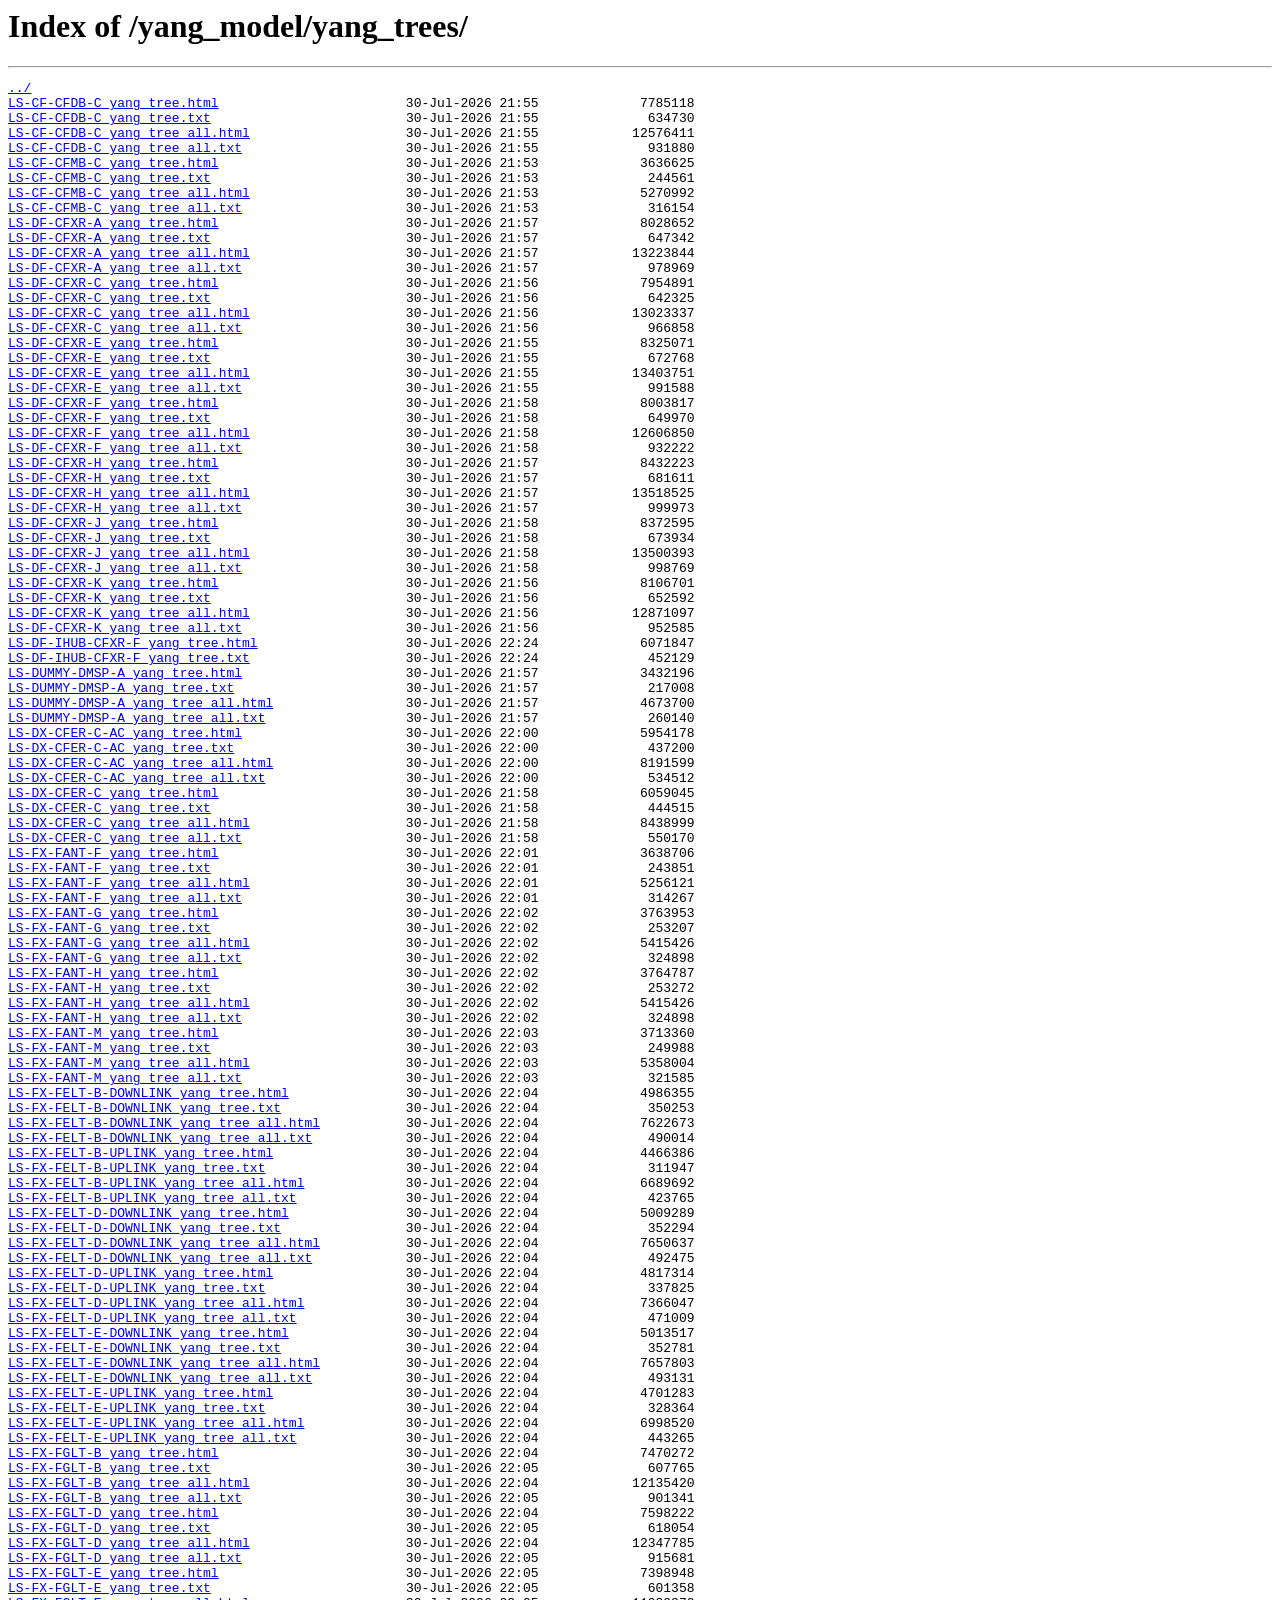
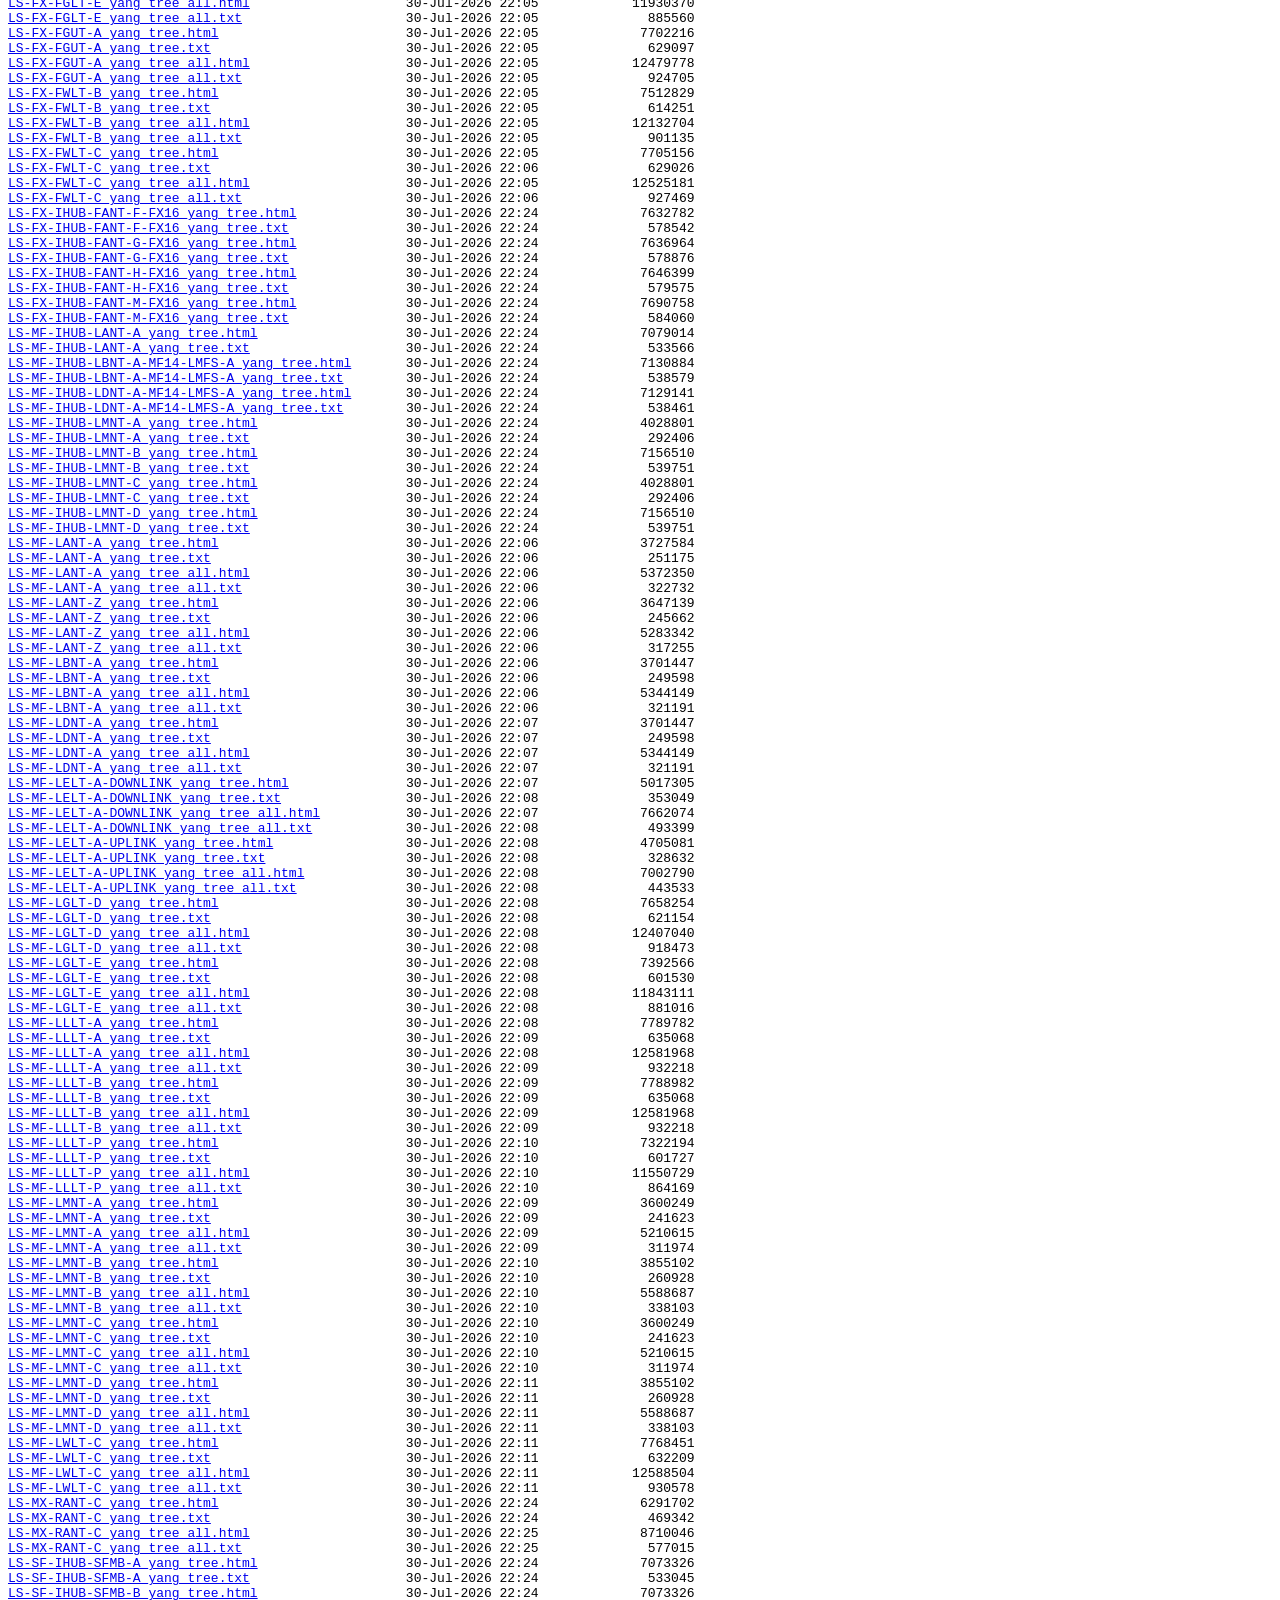
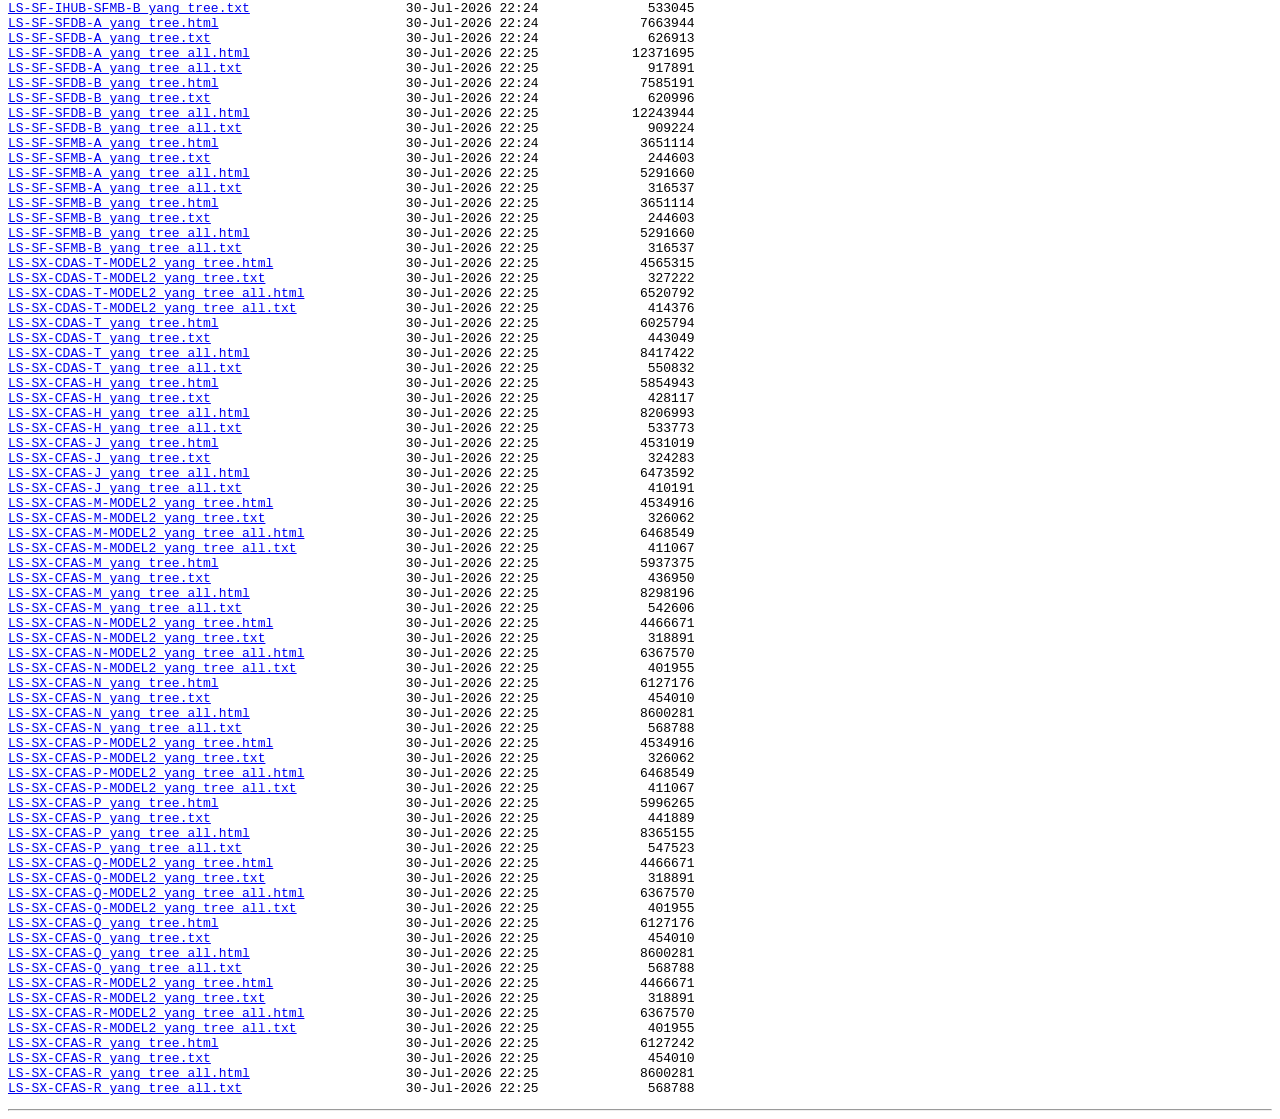
<file: .superpowers/yang_trees_index.html>
<html>
<head><title>Index of /yang_model/yang_trees/</title></head>
<body>
<h1>Index of /yang_model/yang_trees/</h1><hr><pre><a href="../">../</a>
<a href="LS-CF-CFDB-C_yang_tree.html">LS-CF-CFDB-C_yang_tree.html</a>                        30-Jul-2026 21:55             7785118
<a href="LS-CF-CFDB-C_yang_tree.txt">LS-CF-CFDB-C_yang_tree.txt</a>                         30-Jul-2026 21:55              634730
<a href="LS-CF-CFDB-C_yang_tree_all.html">LS-CF-CFDB-C_yang_tree_all.html</a>                    30-Jul-2026 21:55            12576411
<a href="LS-CF-CFDB-C_yang_tree_all.txt">LS-CF-CFDB-C_yang_tree_all.txt</a>                     30-Jul-2026 21:55              931880
<a href="LS-CF-CFMB-C_yang_tree.html">LS-CF-CFMB-C_yang_tree.html</a>                        30-Jul-2026 21:53             3636625
<a href="LS-CF-CFMB-C_yang_tree.txt">LS-CF-CFMB-C_yang_tree.txt</a>                         30-Jul-2026 21:53              244561
<a href="LS-CF-CFMB-C_yang_tree_all.html">LS-CF-CFMB-C_yang_tree_all.html</a>                    30-Jul-2026 21:53             5270992
<a href="LS-CF-CFMB-C_yang_tree_all.txt">LS-CF-CFMB-C_yang_tree_all.txt</a>                     30-Jul-2026 21:53              316154
<a href="LS-DF-CFXR-A_yang_tree.html">LS-DF-CFXR-A_yang_tree.html</a>                        30-Jul-2026 21:57             8028652
<a href="LS-DF-CFXR-A_yang_tree.txt">LS-DF-CFXR-A_yang_tree.txt</a>                         30-Jul-2026 21:57              647342
<a href="LS-DF-CFXR-A_yang_tree_all.html">LS-DF-CFXR-A_yang_tree_all.html</a>                    30-Jul-2026 21:57            13223844
<a href="LS-DF-CFXR-A_yang_tree_all.txt">LS-DF-CFXR-A_yang_tree_all.txt</a>                     30-Jul-2026 21:57              978969
<a href="LS-DF-CFXR-C_yang_tree.html">LS-DF-CFXR-C_yang_tree.html</a>                        30-Jul-2026 21:56             7954891
<a href="LS-DF-CFXR-C_yang_tree.txt">LS-DF-CFXR-C_yang_tree.txt</a>                         30-Jul-2026 21:56              642325
<a href="LS-DF-CFXR-C_yang_tree_all.html">LS-DF-CFXR-C_yang_tree_all.html</a>                    30-Jul-2026 21:56            13023337
<a href="LS-DF-CFXR-C_yang_tree_all.txt">LS-DF-CFXR-C_yang_tree_all.txt</a>                     30-Jul-2026 21:56              966858
<a href="LS-DF-CFXR-E_yang_tree.html">LS-DF-CFXR-E_yang_tree.html</a>                        30-Jul-2026 21:55             8325071
<a href="LS-DF-CFXR-E_yang_tree.txt">LS-DF-CFXR-E_yang_tree.txt</a>                         30-Jul-2026 21:55              672768
<a href="LS-DF-CFXR-E_yang_tree_all.html">LS-DF-CFXR-E_yang_tree_all.html</a>                    30-Jul-2026 21:55            13403751
<a href="LS-DF-CFXR-E_yang_tree_all.txt">LS-DF-CFXR-E_yang_tree_all.txt</a>                     30-Jul-2026 21:55              991588
<a href="LS-DF-CFXR-F_yang_tree.html">LS-DF-CFXR-F_yang_tree.html</a>                        30-Jul-2026 21:58             8003817
<a href="LS-DF-CFXR-F_yang_tree.txt">LS-DF-CFXR-F_yang_tree.txt</a>                         30-Jul-2026 21:58              649970
<a href="LS-DF-CFXR-F_yang_tree_all.html">LS-DF-CFXR-F_yang_tree_all.html</a>                    30-Jul-2026 21:58            12606850
<a href="LS-DF-CFXR-F_yang_tree_all.txt">LS-DF-CFXR-F_yang_tree_all.txt</a>                     30-Jul-2026 21:58              932222
<a href="LS-DF-CFXR-H_yang_tree.html">LS-DF-CFXR-H_yang_tree.html</a>                        30-Jul-2026 21:57             8432223
<a href="LS-DF-CFXR-H_yang_tree.txt">LS-DF-CFXR-H_yang_tree.txt</a>                         30-Jul-2026 21:57              681611
<a href="LS-DF-CFXR-H_yang_tree_all.html">LS-DF-CFXR-H_yang_tree_all.html</a>                    30-Jul-2026 21:57            13518525
<a href="LS-DF-CFXR-H_yang_tree_all.txt">LS-DF-CFXR-H_yang_tree_all.txt</a>                     30-Jul-2026 21:57              999973
<a href="LS-DF-CFXR-J_yang_tree.html">LS-DF-CFXR-J_yang_tree.html</a>                        30-Jul-2026 21:58             8372595
<a href="LS-DF-CFXR-J_yang_tree.txt">LS-DF-CFXR-J_yang_tree.txt</a>                         30-Jul-2026 21:58              673934
<a href="LS-DF-CFXR-J_yang_tree_all.html">LS-DF-CFXR-J_yang_tree_all.html</a>                    30-Jul-2026 21:58            13500393
<a href="LS-DF-CFXR-J_yang_tree_all.txt">LS-DF-CFXR-J_yang_tree_all.txt</a>                     30-Jul-2026 21:58              998769
<a href="LS-DF-CFXR-K_yang_tree.html">LS-DF-CFXR-K_yang_tree.html</a>                        30-Jul-2026 21:56             8106701
<a href="LS-DF-CFXR-K_yang_tree.txt">LS-DF-CFXR-K_yang_tree.txt</a>                         30-Jul-2026 21:56              652592
<a href="LS-DF-CFXR-K_yang_tree_all.html">LS-DF-CFXR-K_yang_tree_all.html</a>                    30-Jul-2026 21:56            12871097
<a href="LS-DF-CFXR-K_yang_tree_all.txt">LS-DF-CFXR-K_yang_tree_all.txt</a>                     30-Jul-2026 21:56              952585
<a href="LS-DF-IHUB-CFXR-F_yang_tree.html">LS-DF-IHUB-CFXR-F_yang_tree.html</a>                   30-Jul-2026 22:24             6071847
<a href="LS-DF-IHUB-CFXR-F_yang_tree.txt">LS-DF-IHUB-CFXR-F_yang_tree.txt</a>                    30-Jul-2026 22:24              452129
<a href="LS-DUMMY-DMSP-A_yang_tree.html">LS-DUMMY-DMSP-A_yang_tree.html</a>                     30-Jul-2026 21:57             3432196
<a href="LS-DUMMY-DMSP-A_yang_tree.txt">LS-DUMMY-DMSP-A_yang_tree.txt</a>                      30-Jul-2026 21:57              217008
<a href="LS-DUMMY-DMSP-A_yang_tree_all.html">LS-DUMMY-DMSP-A_yang_tree_all.html</a>                 30-Jul-2026 21:57             4673700
<a href="LS-DUMMY-DMSP-A_yang_tree_all.txt">LS-DUMMY-DMSP-A_yang_tree_all.txt</a>                  30-Jul-2026 21:57              260140
<a href="LS-DX-CFER-C-AC_yang_tree.html">LS-DX-CFER-C-AC_yang_tree.html</a>                     30-Jul-2026 22:00             5954178
<a href="LS-DX-CFER-C-AC_yang_tree.txt">LS-DX-CFER-C-AC_yang_tree.txt</a>                      30-Jul-2026 22:00              437200
<a href="LS-DX-CFER-C-AC_yang_tree_all.html">LS-DX-CFER-C-AC_yang_tree_all.html</a>                 30-Jul-2026 22:00             8191599
<a href="LS-DX-CFER-C-AC_yang_tree_all.txt">LS-DX-CFER-C-AC_yang_tree_all.txt</a>                  30-Jul-2026 22:00              534512
<a href="LS-DX-CFER-C_yang_tree.html">LS-DX-CFER-C_yang_tree.html</a>                        30-Jul-2026 21:58             6059045
<a href="LS-DX-CFER-C_yang_tree.txt">LS-DX-CFER-C_yang_tree.txt</a>                         30-Jul-2026 21:58              444515
<a href="LS-DX-CFER-C_yang_tree_all.html">LS-DX-CFER-C_yang_tree_all.html</a>                    30-Jul-2026 21:58             8438999
<a href="LS-DX-CFER-C_yang_tree_all.txt">LS-DX-CFER-C_yang_tree_all.txt</a>                     30-Jul-2026 21:58              550170
<a href="LS-FX-FANT-F_yang_tree.html">LS-FX-FANT-F_yang_tree.html</a>                        30-Jul-2026 22:01             3638706
<a href="LS-FX-FANT-F_yang_tree.txt">LS-FX-FANT-F_yang_tree.txt</a>                         30-Jul-2026 22:01              243851
<a href="LS-FX-FANT-F_yang_tree_all.html">LS-FX-FANT-F_yang_tree_all.html</a>                    30-Jul-2026 22:01             5256121
<a href="LS-FX-FANT-F_yang_tree_all.txt">LS-FX-FANT-F_yang_tree_all.txt</a>                     30-Jul-2026 22:01              314267
<a href="LS-FX-FANT-G_yang_tree.html">LS-FX-FANT-G_yang_tree.html</a>                        30-Jul-2026 22:02             3763953
<a href="LS-FX-FANT-G_yang_tree.txt">LS-FX-FANT-G_yang_tree.txt</a>                         30-Jul-2026 22:02              253207
<a href="LS-FX-FANT-G_yang_tree_all.html">LS-FX-FANT-G_yang_tree_all.html</a>                    30-Jul-2026 22:02             5415426
<a href="LS-FX-FANT-G_yang_tree_all.txt">LS-FX-FANT-G_yang_tree_all.txt</a>                     30-Jul-2026 22:02              324898
<a href="LS-FX-FANT-H_yang_tree.html">LS-FX-FANT-H_yang_tree.html</a>                        30-Jul-2026 22:02             3764787
<a href="LS-FX-FANT-H_yang_tree.txt">LS-FX-FANT-H_yang_tree.txt</a>                         30-Jul-2026 22:02              253272
<a href="LS-FX-FANT-H_yang_tree_all.html">LS-FX-FANT-H_yang_tree_all.html</a>                    30-Jul-2026 22:02             5415426
<a href="LS-FX-FANT-H_yang_tree_all.txt">LS-FX-FANT-H_yang_tree_all.txt</a>                     30-Jul-2026 22:02              324898
<a href="LS-FX-FANT-M_yang_tree.html">LS-FX-FANT-M_yang_tree.html</a>                        30-Jul-2026 22:03             3713360
<a href="LS-FX-FANT-M_yang_tree.txt">LS-FX-FANT-M_yang_tree.txt</a>                         30-Jul-2026 22:03              249988
<a href="LS-FX-FANT-M_yang_tree_all.html">LS-FX-FANT-M_yang_tree_all.html</a>                    30-Jul-2026 22:03             5358004
<a href="LS-FX-FANT-M_yang_tree_all.txt">LS-FX-FANT-M_yang_tree_all.txt</a>                     30-Jul-2026 22:03              321585
<a href="LS-FX-FELT-B-DOWNLINK_yang_tree.html">LS-FX-FELT-B-DOWNLINK_yang_tree.html</a>               30-Jul-2026 22:04             4986355
<a href="LS-FX-FELT-B-DOWNLINK_yang_tree.txt">LS-FX-FELT-B-DOWNLINK_yang_tree.txt</a>                30-Jul-2026 22:04              350253
<a href="LS-FX-FELT-B-DOWNLINK_yang_tree_all.html">LS-FX-FELT-B-DOWNLINK_yang_tree_all.html</a>           30-Jul-2026 22:04             7622673
<a href="LS-FX-FELT-B-DOWNLINK_yang_tree_all.txt">LS-FX-FELT-B-DOWNLINK_yang_tree_all.txt</a>            30-Jul-2026 22:04              490014
<a href="LS-FX-FELT-B-UPLINK_yang_tree.html">LS-FX-FELT-B-UPLINK_yang_tree.html</a>                 30-Jul-2026 22:04             4466386
<a href="LS-FX-FELT-B-UPLINK_yang_tree.txt">LS-FX-FELT-B-UPLINK_yang_tree.txt</a>                  30-Jul-2026 22:04              311947
<a href="LS-FX-FELT-B-UPLINK_yang_tree_all.html">LS-FX-FELT-B-UPLINK_yang_tree_all.html</a>             30-Jul-2026 22:04             6689692
<a href="LS-FX-FELT-B-UPLINK_yang_tree_all.txt">LS-FX-FELT-B-UPLINK_yang_tree_all.txt</a>              30-Jul-2026 22:04              423765
<a href="LS-FX-FELT-D-DOWNLINK_yang_tree.html">LS-FX-FELT-D-DOWNLINK_yang_tree.html</a>               30-Jul-2026 22:04             5009289
<a href="LS-FX-FELT-D-DOWNLINK_yang_tree.txt">LS-FX-FELT-D-DOWNLINK_yang_tree.txt</a>                30-Jul-2026 22:04              352294
<a href="LS-FX-FELT-D-DOWNLINK_yang_tree_all.html">LS-FX-FELT-D-DOWNLINK_yang_tree_all.html</a>           30-Jul-2026 22:04             7650637
<a href="LS-FX-FELT-D-DOWNLINK_yang_tree_all.txt">LS-FX-FELT-D-DOWNLINK_yang_tree_all.txt</a>            30-Jul-2026 22:04              492475
<a href="LS-FX-FELT-D-UPLINK_yang_tree.html">LS-FX-FELT-D-UPLINK_yang_tree.html</a>                 30-Jul-2026 22:04             4817314
<a href="LS-FX-FELT-D-UPLINK_yang_tree.txt">LS-FX-FELT-D-UPLINK_yang_tree.txt</a>                  30-Jul-2026 22:04              337825
<a href="LS-FX-FELT-D-UPLINK_yang_tree_all.html">LS-FX-FELT-D-UPLINK_yang_tree_all.html</a>             30-Jul-2026 22:04             7366047
<a href="LS-FX-FELT-D-UPLINK_yang_tree_all.txt">LS-FX-FELT-D-UPLINK_yang_tree_all.txt</a>              30-Jul-2026 22:04              471009
<a href="LS-FX-FELT-E-DOWNLINK_yang_tree.html">LS-FX-FELT-E-DOWNLINK_yang_tree.html</a>               30-Jul-2026 22:04             5013517
<a href="LS-FX-FELT-E-DOWNLINK_yang_tree.txt">LS-FX-FELT-E-DOWNLINK_yang_tree.txt</a>                30-Jul-2026 22:04              352781
<a href="LS-FX-FELT-E-DOWNLINK_yang_tree_all.html">LS-FX-FELT-E-DOWNLINK_yang_tree_all.html</a>           30-Jul-2026 22:04             7657803
<a href="LS-FX-FELT-E-DOWNLINK_yang_tree_all.txt">LS-FX-FELT-E-DOWNLINK_yang_tree_all.txt</a>            30-Jul-2026 22:04              493131
<a href="LS-FX-FELT-E-UPLINK_yang_tree.html">LS-FX-FELT-E-UPLINK_yang_tree.html</a>                 30-Jul-2026 22:04             4701283
<a href="LS-FX-FELT-E-UPLINK_yang_tree.txt">LS-FX-FELT-E-UPLINK_yang_tree.txt</a>                  30-Jul-2026 22:04              328364
<a href="LS-FX-FELT-E-UPLINK_yang_tree_all.html">LS-FX-FELT-E-UPLINK_yang_tree_all.html</a>             30-Jul-2026 22:04             6998520
<a href="LS-FX-FELT-E-UPLINK_yang_tree_all.txt">LS-FX-FELT-E-UPLINK_yang_tree_all.txt</a>              30-Jul-2026 22:04              443265
<a href="LS-FX-FGLT-B_yang_tree.html">LS-FX-FGLT-B_yang_tree.html</a>                        30-Jul-2026 22:04             7470272
<a href="LS-FX-FGLT-B_yang_tree.txt">LS-FX-FGLT-B_yang_tree.txt</a>                         30-Jul-2026 22:05              607765
<a href="LS-FX-FGLT-B_yang_tree_all.html">LS-FX-FGLT-B_yang_tree_all.html</a>                    30-Jul-2026 22:04            12135420
<a href="LS-FX-FGLT-B_yang_tree_all.txt">LS-FX-FGLT-B_yang_tree_all.txt</a>                     30-Jul-2026 22:05              901341
<a href="LS-FX-FGLT-D_yang_tree.html">LS-FX-FGLT-D_yang_tree.html</a>                        30-Jul-2026 22:04             7598222
<a href="LS-FX-FGLT-D_yang_tree.txt">LS-FX-FGLT-D_yang_tree.txt</a>                         30-Jul-2026 22:05              618054
<a href="LS-FX-FGLT-D_yang_tree_all.html">LS-FX-FGLT-D_yang_tree_all.html</a>                    30-Jul-2026 22:04            12347785
<a href="LS-FX-FGLT-D_yang_tree_all.txt">LS-FX-FGLT-D_yang_tree_all.txt</a>                     30-Jul-2026 22:05              915681
<a href="LS-FX-FGLT-E_yang_tree.html">LS-FX-FGLT-E_yang_tree.html</a>                        30-Jul-2026 22:05             7398948
<a href="LS-FX-FGLT-E_yang_tree.txt">LS-FX-FGLT-E_yang_tree.txt</a>                         30-Jul-2026 22:05              601358
<a href="LS-FX-FGLT-E_yang_tree_all.html">LS-FX-FGLT-E_yang_tree_all.html</a>                    30-Jul-2026 22:05            11930370
<a href="LS-FX-FGLT-E_yang_tree_all.txt">LS-FX-FGLT-E_yang_tree_all.txt</a>                     30-Jul-2026 22:05              885560
<a href="LS-FX-FGUT-A_yang_tree.html">LS-FX-FGUT-A_yang_tree.html</a>                        30-Jul-2026 22:05             7702216
<a href="LS-FX-FGUT-A_yang_tree.txt">LS-FX-FGUT-A_yang_tree.txt</a>                         30-Jul-2026 22:05              629097
<a href="LS-FX-FGUT-A_yang_tree_all.html">LS-FX-FGUT-A_yang_tree_all.html</a>                    30-Jul-2026 22:05            12479778
<a href="LS-FX-FGUT-A_yang_tree_all.txt">LS-FX-FGUT-A_yang_tree_all.txt</a>                     30-Jul-2026 22:05              924705
<a href="LS-FX-FWLT-B_yang_tree.html">LS-FX-FWLT-B_yang_tree.html</a>                        30-Jul-2026 22:05             7512829
<a href="LS-FX-FWLT-B_yang_tree.txt">LS-FX-FWLT-B_yang_tree.txt</a>                         30-Jul-2026 22:05              614251
<a href="LS-FX-FWLT-B_yang_tree_all.html">LS-FX-FWLT-B_yang_tree_all.html</a>                    30-Jul-2026 22:05            12132704
<a href="LS-FX-FWLT-B_yang_tree_all.txt">LS-FX-FWLT-B_yang_tree_all.txt</a>                     30-Jul-2026 22:05              901135
<a href="LS-FX-FWLT-C_yang_tree.html">LS-FX-FWLT-C_yang_tree.html</a>                        30-Jul-2026 22:05             7705156
<a href="LS-FX-FWLT-C_yang_tree.txt">LS-FX-FWLT-C_yang_tree.txt</a>                         30-Jul-2026 22:06              629026
<a href="LS-FX-FWLT-C_yang_tree_all.html">LS-FX-FWLT-C_yang_tree_all.html</a>                    30-Jul-2026 22:05            12525181
<a href="LS-FX-FWLT-C_yang_tree_all.txt">LS-FX-FWLT-C_yang_tree_all.txt</a>                     30-Jul-2026 22:06              927469
<a href="LS-FX-IHUB-FANT-F-FX16_yang_tree.html">LS-FX-IHUB-FANT-F-FX16_yang_tree.html</a>              30-Jul-2026 22:24             7632782
<a href="LS-FX-IHUB-FANT-F-FX16_yang_tree.txt">LS-FX-IHUB-FANT-F-FX16_yang_tree.txt</a>               30-Jul-2026 22:24              578542
<a href="LS-FX-IHUB-FANT-G-FX16_yang_tree.html">LS-FX-IHUB-FANT-G-FX16_yang_tree.html</a>              30-Jul-2026 22:24             7636964
<a href="LS-FX-IHUB-FANT-G-FX16_yang_tree.txt">LS-FX-IHUB-FANT-G-FX16_yang_tree.txt</a>               30-Jul-2026 22:24              578876
<a href="LS-FX-IHUB-FANT-H-FX16_yang_tree.html">LS-FX-IHUB-FANT-H-FX16_yang_tree.html</a>              30-Jul-2026 22:24             7646399
<a href="LS-FX-IHUB-FANT-H-FX16_yang_tree.txt">LS-FX-IHUB-FANT-H-FX16_yang_tree.txt</a>               30-Jul-2026 22:24              579575
<a href="LS-FX-IHUB-FANT-M-FX16_yang_tree.html">LS-FX-IHUB-FANT-M-FX16_yang_tree.html</a>              30-Jul-2026 22:24             7690758
<a href="LS-FX-IHUB-FANT-M-FX16_yang_tree.txt">LS-FX-IHUB-FANT-M-FX16_yang_tree.txt</a>               30-Jul-2026 22:24              584060
<a href="LS-MF-IHUB-LANT-A_yang_tree.html">LS-MF-IHUB-LANT-A_yang_tree.html</a>                   30-Jul-2026 22:24             7079014
<a href="LS-MF-IHUB-LANT-A_yang_tree.txt">LS-MF-IHUB-LANT-A_yang_tree.txt</a>                    30-Jul-2026 22:24              533566
<a href="LS-MF-IHUB-LBNT-A-MF14-LMFS-A_yang_tree.html">LS-MF-IHUB-LBNT-A-MF14-LMFS-A_yang_tree.html</a>       30-Jul-2026 22:24             7130884
<a href="LS-MF-IHUB-LBNT-A-MF14-LMFS-A_yang_tree.txt">LS-MF-IHUB-LBNT-A-MF14-LMFS-A_yang_tree.txt</a>        30-Jul-2026 22:24              538579
<a href="LS-MF-IHUB-LDNT-A-MF14-LMFS-A_yang_tree.html">LS-MF-IHUB-LDNT-A-MF14-LMFS-A_yang_tree.html</a>       30-Jul-2026 22:24             7129141
<a href="LS-MF-IHUB-LDNT-A-MF14-LMFS-A_yang_tree.txt">LS-MF-IHUB-LDNT-A-MF14-LMFS-A_yang_tree.txt</a>        30-Jul-2026 22:24              538461
<a href="LS-MF-IHUB-LMNT-A_yang_tree.html">LS-MF-IHUB-LMNT-A_yang_tree.html</a>                   30-Jul-2026 22:24             4028801
<a href="LS-MF-IHUB-LMNT-A_yang_tree.txt">LS-MF-IHUB-LMNT-A_yang_tree.txt</a>                    30-Jul-2026 22:24              292406
<a href="LS-MF-IHUB-LMNT-B_yang_tree.html">LS-MF-IHUB-LMNT-B_yang_tree.html</a>                   30-Jul-2026 22:24             7156510
<a href="LS-MF-IHUB-LMNT-B_yang_tree.txt">LS-MF-IHUB-LMNT-B_yang_tree.txt</a>                    30-Jul-2026 22:24              539751
<a href="LS-MF-IHUB-LMNT-C_yang_tree.html">LS-MF-IHUB-LMNT-C_yang_tree.html</a>                   30-Jul-2026 22:24             4028801
<a href="LS-MF-IHUB-LMNT-C_yang_tree.txt">LS-MF-IHUB-LMNT-C_yang_tree.txt</a>                    30-Jul-2026 22:24              292406
<a href="LS-MF-IHUB-LMNT-D_yang_tree.html">LS-MF-IHUB-LMNT-D_yang_tree.html</a>                   30-Jul-2026 22:24             7156510
<a href="LS-MF-IHUB-LMNT-D_yang_tree.txt">LS-MF-IHUB-LMNT-D_yang_tree.txt</a>                    30-Jul-2026 22:24              539751
<a href="LS-MF-LANT-A_yang_tree.html">LS-MF-LANT-A_yang_tree.html</a>                        30-Jul-2026 22:06             3727584
<a href="LS-MF-LANT-A_yang_tree.txt">LS-MF-LANT-A_yang_tree.txt</a>                         30-Jul-2026 22:06              251175
<a href="LS-MF-LANT-A_yang_tree_all.html">LS-MF-LANT-A_yang_tree_all.html</a>                    30-Jul-2026 22:06             5372350
<a href="LS-MF-LANT-A_yang_tree_all.txt">LS-MF-LANT-A_yang_tree_all.txt</a>                     30-Jul-2026 22:06              322732
<a href="LS-MF-LANT-Z_yang_tree.html">LS-MF-LANT-Z_yang_tree.html</a>                        30-Jul-2026 22:06             3647139
<a href="LS-MF-LANT-Z_yang_tree.txt">LS-MF-LANT-Z_yang_tree.txt</a>                         30-Jul-2026 22:06              245662
<a href="LS-MF-LANT-Z_yang_tree_all.html">LS-MF-LANT-Z_yang_tree_all.html</a>                    30-Jul-2026 22:06             5283342
<a href="LS-MF-LANT-Z_yang_tree_all.txt">LS-MF-LANT-Z_yang_tree_all.txt</a>                     30-Jul-2026 22:06              317255
<a href="LS-MF-LBNT-A_yang_tree.html">LS-MF-LBNT-A_yang_tree.html</a>                        30-Jul-2026 22:06             3701447
<a href="LS-MF-LBNT-A_yang_tree.txt">LS-MF-LBNT-A_yang_tree.txt</a>                         30-Jul-2026 22:06              249598
<a href="LS-MF-LBNT-A_yang_tree_all.html">LS-MF-LBNT-A_yang_tree_all.html</a>                    30-Jul-2026 22:06             5344149
<a href="LS-MF-LBNT-A_yang_tree_all.txt">LS-MF-LBNT-A_yang_tree_all.txt</a>                     30-Jul-2026 22:06              321191
<a href="LS-MF-LDNT-A_yang_tree.html">LS-MF-LDNT-A_yang_tree.html</a>                        30-Jul-2026 22:07             3701447
<a href="LS-MF-LDNT-A_yang_tree.txt">LS-MF-LDNT-A_yang_tree.txt</a>                         30-Jul-2026 22:07              249598
<a href="LS-MF-LDNT-A_yang_tree_all.html">LS-MF-LDNT-A_yang_tree_all.html</a>                    30-Jul-2026 22:07             5344149
<a href="LS-MF-LDNT-A_yang_tree_all.txt">LS-MF-LDNT-A_yang_tree_all.txt</a>                     30-Jul-2026 22:07              321191
<a href="LS-MF-LELT-A-DOWNLINK_yang_tree.html">LS-MF-LELT-A-DOWNLINK_yang_tree.html</a>               30-Jul-2026 22:07             5017305
<a href="LS-MF-LELT-A-DOWNLINK_yang_tree.txt">LS-MF-LELT-A-DOWNLINK_yang_tree.txt</a>                30-Jul-2026 22:08              353049
<a href="LS-MF-LELT-A-DOWNLINK_yang_tree_all.html">LS-MF-LELT-A-DOWNLINK_yang_tree_all.html</a>           30-Jul-2026 22:07             7662074
<a href="LS-MF-LELT-A-DOWNLINK_yang_tree_all.txt">LS-MF-LELT-A-DOWNLINK_yang_tree_all.txt</a>            30-Jul-2026 22:08              493399
<a href="LS-MF-LELT-A-UPLINK_yang_tree.html">LS-MF-LELT-A-UPLINK_yang_tree.html</a>                 30-Jul-2026 22:08             4705081
<a href="LS-MF-LELT-A-UPLINK_yang_tree.txt">LS-MF-LELT-A-UPLINK_yang_tree.txt</a>                  30-Jul-2026 22:08              328632
<a href="LS-MF-LELT-A-UPLINK_yang_tree_all.html">LS-MF-LELT-A-UPLINK_yang_tree_all.html</a>             30-Jul-2026 22:08             7002790
<a href="LS-MF-LELT-A-UPLINK_yang_tree_all.txt">LS-MF-LELT-A-UPLINK_yang_tree_all.txt</a>              30-Jul-2026 22:08              443533
<a href="LS-MF-LGLT-D_yang_tree.html">LS-MF-LGLT-D_yang_tree.html</a>                        30-Jul-2026 22:08             7658254
<a href="LS-MF-LGLT-D_yang_tree.txt">LS-MF-LGLT-D_yang_tree.txt</a>                         30-Jul-2026 22:08              621154
<a href="LS-MF-LGLT-D_yang_tree_all.html">LS-MF-LGLT-D_yang_tree_all.html</a>                    30-Jul-2026 22:08            12407040
<a href="LS-MF-LGLT-D_yang_tree_all.txt">LS-MF-LGLT-D_yang_tree_all.txt</a>                     30-Jul-2026 22:08              918473
<a href="LS-MF-LGLT-E_yang_tree.html">LS-MF-LGLT-E_yang_tree.html</a>                        30-Jul-2026 22:08             7392566
<a href="LS-MF-LGLT-E_yang_tree.txt">LS-MF-LGLT-E_yang_tree.txt</a>                         30-Jul-2026 22:08              601530
<a href="LS-MF-LGLT-E_yang_tree_all.html">LS-MF-LGLT-E_yang_tree_all.html</a>                    30-Jul-2026 22:08            11843111
<a href="LS-MF-LGLT-E_yang_tree_all.txt">LS-MF-LGLT-E_yang_tree_all.txt</a>                     30-Jul-2026 22:08              881016
<a href="LS-MF-LLLT-A_yang_tree.html">LS-MF-LLLT-A_yang_tree.html</a>                        30-Jul-2026 22:08             7789782
<a href="LS-MF-LLLT-A_yang_tree.txt">LS-MF-LLLT-A_yang_tree.txt</a>                         30-Jul-2026 22:09              635068
<a href="LS-MF-LLLT-A_yang_tree_all.html">LS-MF-LLLT-A_yang_tree_all.html</a>                    30-Jul-2026 22:08            12581968
<a href="LS-MF-LLLT-A_yang_tree_all.txt">LS-MF-LLLT-A_yang_tree_all.txt</a>                     30-Jul-2026 22:09              932218
<a href="LS-MF-LLLT-B_yang_tree.html">LS-MF-LLLT-B_yang_tree.html</a>                        30-Jul-2026 22:09             7788982
<a href="LS-MF-LLLT-B_yang_tree.txt">LS-MF-LLLT-B_yang_tree.txt</a>                         30-Jul-2026 22:09              635068
<a href="LS-MF-LLLT-B_yang_tree_all.html">LS-MF-LLLT-B_yang_tree_all.html</a>                    30-Jul-2026 22:09            12581968
<a href="LS-MF-LLLT-B_yang_tree_all.txt">LS-MF-LLLT-B_yang_tree_all.txt</a>                     30-Jul-2026 22:09              932218
<a href="LS-MF-LLLT-P_yang_tree.html">LS-MF-LLLT-P_yang_tree.html</a>                        30-Jul-2026 22:10             7322194
<a href="LS-MF-LLLT-P_yang_tree.txt">LS-MF-LLLT-P_yang_tree.txt</a>                         30-Jul-2026 22:10              601727
<a href="LS-MF-LLLT-P_yang_tree_all.html">LS-MF-LLLT-P_yang_tree_all.html</a>                    30-Jul-2026 22:10            11550729
<a href="LS-MF-LLLT-P_yang_tree_all.txt">LS-MF-LLLT-P_yang_tree_all.txt</a>                     30-Jul-2026 22:10              864169
<a href="LS-MF-LMNT-A_yang_tree.html">LS-MF-LMNT-A_yang_tree.html</a>                        30-Jul-2026 22:09             3600249
<a href="LS-MF-LMNT-A_yang_tree.txt">LS-MF-LMNT-A_yang_tree.txt</a>                         30-Jul-2026 22:09              241623
<a href="LS-MF-LMNT-A_yang_tree_all.html">LS-MF-LMNT-A_yang_tree_all.html</a>                    30-Jul-2026 22:09             5210615
<a href="LS-MF-LMNT-A_yang_tree_all.txt">LS-MF-LMNT-A_yang_tree_all.txt</a>                     30-Jul-2026 22:09              311974
<a href="LS-MF-LMNT-B_yang_tree.html">LS-MF-LMNT-B_yang_tree.html</a>                        30-Jul-2026 22:10             3855102
<a href="LS-MF-LMNT-B_yang_tree.txt">LS-MF-LMNT-B_yang_tree.txt</a>                         30-Jul-2026 22:10              260928
<a href="LS-MF-LMNT-B_yang_tree_all.html">LS-MF-LMNT-B_yang_tree_all.html</a>                    30-Jul-2026 22:10             5588687
<a href="LS-MF-LMNT-B_yang_tree_all.txt">LS-MF-LMNT-B_yang_tree_all.txt</a>                     30-Jul-2026 22:10              338103
<a href="LS-MF-LMNT-C_yang_tree.html">LS-MF-LMNT-C_yang_tree.html</a>                        30-Jul-2026 22:10             3600249
<a href="LS-MF-LMNT-C_yang_tree.txt">LS-MF-LMNT-C_yang_tree.txt</a>                         30-Jul-2026 22:10              241623
<a href="LS-MF-LMNT-C_yang_tree_all.html">LS-MF-LMNT-C_yang_tree_all.html</a>                    30-Jul-2026 22:10             5210615
<a href="LS-MF-LMNT-C_yang_tree_all.txt">LS-MF-LMNT-C_yang_tree_all.txt</a>                     30-Jul-2026 22:10              311974
<a href="LS-MF-LMNT-D_yang_tree.html">LS-MF-LMNT-D_yang_tree.html</a>                        30-Jul-2026 22:11             3855102
<a href="LS-MF-LMNT-D_yang_tree.txt">LS-MF-LMNT-D_yang_tree.txt</a>                         30-Jul-2026 22:11              260928
<a href="LS-MF-LMNT-D_yang_tree_all.html">LS-MF-LMNT-D_yang_tree_all.html</a>                    30-Jul-2026 22:11             5588687
<a href="LS-MF-LMNT-D_yang_tree_all.txt">LS-MF-LMNT-D_yang_tree_all.txt</a>                     30-Jul-2026 22:11              338103
<a href="LS-MF-LWLT-C_yang_tree.html">LS-MF-LWLT-C_yang_tree.html</a>                        30-Jul-2026 22:11             7768451
<a href="LS-MF-LWLT-C_yang_tree.txt">LS-MF-LWLT-C_yang_tree.txt</a>                         30-Jul-2026 22:11              632209
<a href="LS-MF-LWLT-C_yang_tree_all.html">LS-MF-LWLT-C_yang_tree_all.html</a>                    30-Jul-2026 22:11            12588504
<a href="LS-MF-LWLT-C_yang_tree_all.txt">LS-MF-LWLT-C_yang_tree_all.txt</a>                     30-Jul-2026 22:11              930578
<a href="LS-MX-RANT-C_yang_tree.html">LS-MX-RANT-C_yang_tree.html</a>                        30-Jul-2026 22:24             6291702
<a href="LS-MX-RANT-C_yang_tree.txt">LS-MX-RANT-C_yang_tree.txt</a>                         30-Jul-2026 22:24              469342
<a href="LS-MX-RANT-C_yang_tree_all.html">LS-MX-RANT-C_yang_tree_all.html</a>                    30-Jul-2026 22:25             8710046
<a href="LS-MX-RANT-C_yang_tree_all.txt">LS-MX-RANT-C_yang_tree_all.txt</a>                     30-Jul-2026 22:25              577015
<a href="LS-SF-IHUB-SFMB-A_yang_tree.html">LS-SF-IHUB-SFMB-A_yang_tree.html</a>                   30-Jul-2026 22:24             7073326
<a href="LS-SF-IHUB-SFMB-A_yang_tree.txt">LS-SF-IHUB-SFMB-A_yang_tree.txt</a>                    30-Jul-2026 22:24              533045
<a href="LS-SF-IHUB-SFMB-B_yang_tree.html">LS-SF-IHUB-SFMB-B_yang_tree.html</a>                   30-Jul-2026 22:24             7073326
<a href="LS-SF-IHUB-SFMB-B_yang_tree.txt">LS-SF-IHUB-SFMB-B_yang_tree.txt</a>                    30-Jul-2026 22:24              533045
<a href="LS-SF-SFDB-A_yang_tree.html">LS-SF-SFDB-A_yang_tree.html</a>                        30-Jul-2026 22:24             7663944
<a href="LS-SF-SFDB-A_yang_tree.txt">LS-SF-SFDB-A_yang_tree.txt</a>                         30-Jul-2026 22:24              626913
<a href="LS-SF-SFDB-A_yang_tree_all.html">LS-SF-SFDB-A_yang_tree_all.html</a>                    30-Jul-2026 22:25            12371695
<a href="LS-SF-SFDB-A_yang_tree_all.txt">LS-SF-SFDB-A_yang_tree_all.txt</a>                     30-Jul-2026 22:25              917891
<a href="LS-SF-SFDB-B_yang_tree.html">LS-SF-SFDB-B_yang_tree.html</a>                        30-Jul-2026 22:24             7585191
<a href="LS-SF-SFDB-B_yang_tree.txt">LS-SF-SFDB-B_yang_tree.txt</a>                         30-Jul-2026 22:24              620996
<a href="LS-SF-SFDB-B_yang_tree_all.html">LS-SF-SFDB-B_yang_tree_all.html</a>                    30-Jul-2026 22:25            12243944
<a href="LS-SF-SFDB-B_yang_tree_all.txt">LS-SF-SFDB-B_yang_tree_all.txt</a>                     30-Jul-2026 22:25              909224
<a href="LS-SF-SFMB-A_yang_tree.html">LS-SF-SFMB-A_yang_tree.html</a>                        30-Jul-2026 22:24             3651114
<a href="LS-SF-SFMB-A_yang_tree.txt">LS-SF-SFMB-A_yang_tree.txt</a>                         30-Jul-2026 22:24              244603
<a href="LS-SF-SFMB-A_yang_tree_all.html">LS-SF-SFMB-A_yang_tree_all.html</a>                    30-Jul-2026 22:25             5291660
<a href="LS-SF-SFMB-A_yang_tree_all.txt">LS-SF-SFMB-A_yang_tree_all.txt</a>                     30-Jul-2026 22:25              316537
<a href="LS-SF-SFMB-B_yang_tree.html">LS-SF-SFMB-B_yang_tree.html</a>                        30-Jul-2026 22:25             3651114
<a href="LS-SF-SFMB-B_yang_tree.txt">LS-SF-SFMB-B_yang_tree.txt</a>                         30-Jul-2026 22:25              244603
<a href="LS-SF-SFMB-B_yang_tree_all.html">LS-SF-SFMB-B_yang_tree_all.html</a>                    30-Jul-2026 22:25             5291660
<a href="LS-SF-SFMB-B_yang_tree_all.txt">LS-SF-SFMB-B_yang_tree_all.txt</a>                     30-Jul-2026 22:25              316537
<a href="LS-SX-CDAS-T-MODEL2_yang_tree.html">LS-SX-CDAS-T-MODEL2_yang_tree.html</a>                 30-Jul-2026 22:25             4565315
<a href="LS-SX-CDAS-T-MODEL2_yang_tree.txt">LS-SX-CDAS-T-MODEL2_yang_tree.txt</a>                  30-Jul-2026 22:25              327222
<a href="LS-SX-CDAS-T-MODEL2_yang_tree_all.html">LS-SX-CDAS-T-MODEL2_yang_tree_all.html</a>             30-Jul-2026 22:25             6520792
<a href="LS-SX-CDAS-T-MODEL2_yang_tree_all.txt">LS-SX-CDAS-T-MODEL2_yang_tree_all.txt</a>              30-Jul-2026 22:25              414376
<a href="LS-SX-CDAS-T_yang_tree.html">LS-SX-CDAS-T_yang_tree.html</a>                        30-Jul-2026 22:25             6025794
<a href="LS-SX-CDAS-T_yang_tree.txt">LS-SX-CDAS-T_yang_tree.txt</a>                         30-Jul-2026 22:25              443049
<a href="LS-SX-CDAS-T_yang_tree_all.html">LS-SX-CDAS-T_yang_tree_all.html</a>                    30-Jul-2026 22:25             8417422
<a href="LS-SX-CDAS-T_yang_tree_all.txt">LS-SX-CDAS-T_yang_tree_all.txt</a>                     30-Jul-2026 22:25              550832
<a href="LS-SX-CFAS-H_yang_tree.html">LS-SX-CFAS-H_yang_tree.html</a>                        30-Jul-2026 22:25             5854943
<a href="LS-SX-CFAS-H_yang_tree.txt">LS-SX-CFAS-H_yang_tree.txt</a>                         30-Jul-2026 22:25              428117
<a href="LS-SX-CFAS-H_yang_tree_all.html">LS-SX-CFAS-H_yang_tree_all.html</a>                    30-Jul-2026 22:25             8206993
<a href="LS-SX-CFAS-H_yang_tree_all.txt">LS-SX-CFAS-H_yang_tree_all.txt</a>                     30-Jul-2026 22:25              533773
<a href="LS-SX-CFAS-J_yang_tree.html">LS-SX-CFAS-J_yang_tree.html</a>                        30-Jul-2026 22:25             4531019
<a href="LS-SX-CFAS-J_yang_tree.txt">LS-SX-CFAS-J_yang_tree.txt</a>                         30-Jul-2026 22:25              324283
<a href="LS-SX-CFAS-J_yang_tree_all.html">LS-SX-CFAS-J_yang_tree_all.html</a>                    30-Jul-2026 22:25             6473592
<a href="LS-SX-CFAS-J_yang_tree_all.txt">LS-SX-CFAS-J_yang_tree_all.txt</a>                     30-Jul-2026 22:25              410191
<a href="LS-SX-CFAS-M-MODEL2_yang_tree.html">LS-SX-CFAS-M-MODEL2_yang_tree.html</a>                 30-Jul-2026 22:25             4534916
<a href="LS-SX-CFAS-M-MODEL2_yang_tree.txt">LS-SX-CFAS-M-MODEL2_yang_tree.txt</a>                  30-Jul-2026 22:25              326062
<a href="LS-SX-CFAS-M-MODEL2_yang_tree_all.html">LS-SX-CFAS-M-MODEL2_yang_tree_all.html</a>             30-Jul-2026 22:25             6468549
<a href="LS-SX-CFAS-M-MODEL2_yang_tree_all.txt">LS-SX-CFAS-M-MODEL2_yang_tree_all.txt</a>              30-Jul-2026 22:25              411067
<a href="LS-SX-CFAS-M_yang_tree.html">LS-SX-CFAS-M_yang_tree.html</a>                        30-Jul-2026 22:25             5937375
<a href="LS-SX-CFAS-M_yang_tree.txt">LS-SX-CFAS-M_yang_tree.txt</a>                         30-Jul-2026 22:25              436950
<a href="LS-SX-CFAS-M_yang_tree_all.html">LS-SX-CFAS-M_yang_tree_all.html</a>                    30-Jul-2026 22:25             8298196
<a href="LS-SX-CFAS-M_yang_tree_all.txt">LS-SX-CFAS-M_yang_tree_all.txt</a>                     30-Jul-2026 22:25              542606
<a href="LS-SX-CFAS-N-MODEL2_yang_tree.html">LS-SX-CFAS-N-MODEL2_yang_tree.html</a>                 30-Jul-2026 22:25             4466671
<a href="LS-SX-CFAS-N-MODEL2_yang_tree.txt">LS-SX-CFAS-N-MODEL2_yang_tree.txt</a>                  30-Jul-2026 22:25              318891
<a href="LS-SX-CFAS-N-MODEL2_yang_tree_all.html">LS-SX-CFAS-N-MODEL2_yang_tree_all.html</a>             30-Jul-2026 22:25             6367570
<a href="LS-SX-CFAS-N-MODEL2_yang_tree_all.txt">LS-SX-CFAS-N-MODEL2_yang_tree_all.txt</a>              30-Jul-2026 22:25              401955
<a href="LS-SX-CFAS-N_yang_tree.html">LS-SX-CFAS-N_yang_tree.html</a>                        30-Jul-2026 22:25             6127176
<a href="LS-SX-CFAS-N_yang_tree.txt">LS-SX-CFAS-N_yang_tree.txt</a>                         30-Jul-2026 22:25              454010
<a href="LS-SX-CFAS-N_yang_tree_all.html">LS-SX-CFAS-N_yang_tree_all.html</a>                    30-Jul-2026 22:25             8600281
<a href="LS-SX-CFAS-N_yang_tree_all.txt">LS-SX-CFAS-N_yang_tree_all.txt</a>                     30-Jul-2026 22:25              568788
<a href="LS-SX-CFAS-P-MODEL2_yang_tree.html">LS-SX-CFAS-P-MODEL2_yang_tree.html</a>                 30-Jul-2026 22:25             4534916
<a href="LS-SX-CFAS-P-MODEL2_yang_tree.txt">LS-SX-CFAS-P-MODEL2_yang_tree.txt</a>                  30-Jul-2026 22:25              326062
<a href="LS-SX-CFAS-P-MODEL2_yang_tree_all.html">LS-SX-CFAS-P-MODEL2_yang_tree_all.html</a>             30-Jul-2026 22:25             6468549
<a href="LS-SX-CFAS-P-MODEL2_yang_tree_all.txt">LS-SX-CFAS-P-MODEL2_yang_tree_all.txt</a>              30-Jul-2026 22:25              411067
<a href="LS-SX-CFAS-P_yang_tree.html">LS-SX-CFAS-P_yang_tree.html</a>                        30-Jul-2026 22:25             5996265
<a href="LS-SX-CFAS-P_yang_tree.txt">LS-SX-CFAS-P_yang_tree.txt</a>                         30-Jul-2026 22:25              441889
<a href="LS-SX-CFAS-P_yang_tree_all.html">LS-SX-CFAS-P_yang_tree_all.html</a>                    30-Jul-2026 22:25             8365155
<a href="LS-SX-CFAS-P_yang_tree_all.txt">LS-SX-CFAS-P_yang_tree_all.txt</a>                     30-Jul-2026 22:25              547523
<a href="LS-SX-CFAS-Q-MODEL2_yang_tree.html">LS-SX-CFAS-Q-MODEL2_yang_tree.html</a>                 30-Jul-2026 22:25             4466671
<a href="LS-SX-CFAS-Q-MODEL2_yang_tree.txt">LS-SX-CFAS-Q-MODEL2_yang_tree.txt</a>                  30-Jul-2026 22:25              318891
<a href="LS-SX-CFAS-Q-MODEL2_yang_tree_all.html">LS-SX-CFAS-Q-MODEL2_yang_tree_all.html</a>             30-Jul-2026 22:25             6367570
<a href="LS-SX-CFAS-Q-MODEL2_yang_tree_all.txt">LS-SX-CFAS-Q-MODEL2_yang_tree_all.txt</a>              30-Jul-2026 22:25              401955
<a href="LS-SX-CFAS-Q_yang_tree.html">LS-SX-CFAS-Q_yang_tree.html</a>                        30-Jul-2026 22:25             6127176
<a href="LS-SX-CFAS-Q_yang_tree.txt">LS-SX-CFAS-Q_yang_tree.txt</a>                         30-Jul-2026 22:25              454010
<a href="LS-SX-CFAS-Q_yang_tree_all.html">LS-SX-CFAS-Q_yang_tree_all.html</a>                    30-Jul-2026 22:25             8600281
<a href="LS-SX-CFAS-Q_yang_tree_all.txt">LS-SX-CFAS-Q_yang_tree_all.txt</a>                     30-Jul-2026 22:25              568788
<a href="LS-SX-CFAS-R-MODEL2_yang_tree.html">LS-SX-CFAS-R-MODEL2_yang_tree.html</a>                 30-Jul-2026 22:25             4466671
<a href="LS-SX-CFAS-R-MODEL2_yang_tree.txt">LS-SX-CFAS-R-MODEL2_yang_tree.txt</a>                  30-Jul-2026 22:25              318891
<a href="LS-SX-CFAS-R-MODEL2_yang_tree_all.html">LS-SX-CFAS-R-MODEL2_yang_tree_all.html</a>             30-Jul-2026 22:25             6367570
<a href="LS-SX-CFAS-R-MODEL2_yang_tree_all.txt">LS-SX-CFAS-R-MODEL2_yang_tree_all.txt</a>              30-Jul-2026 22:25              401955
<a href="LS-SX-CFAS-R_yang_tree.html">LS-SX-CFAS-R_yang_tree.html</a>                        30-Jul-2026 22:25             6127242
<a href="LS-SX-CFAS-R_yang_tree.txt">LS-SX-CFAS-R_yang_tree.txt</a>                         30-Jul-2026 22:25              454010
<a href="LS-SX-CFAS-R_yang_tree_all.html">LS-SX-CFAS-R_yang_tree_all.html</a>                    30-Jul-2026 22:25             8600281
<a href="LS-SX-CFAS-R_yang_tree_all.txt">LS-SX-CFAS-R_yang_tree_all.txt</a>                     30-Jul-2026 22:25              568788
</pre><hr></body>
</html>
</file>
